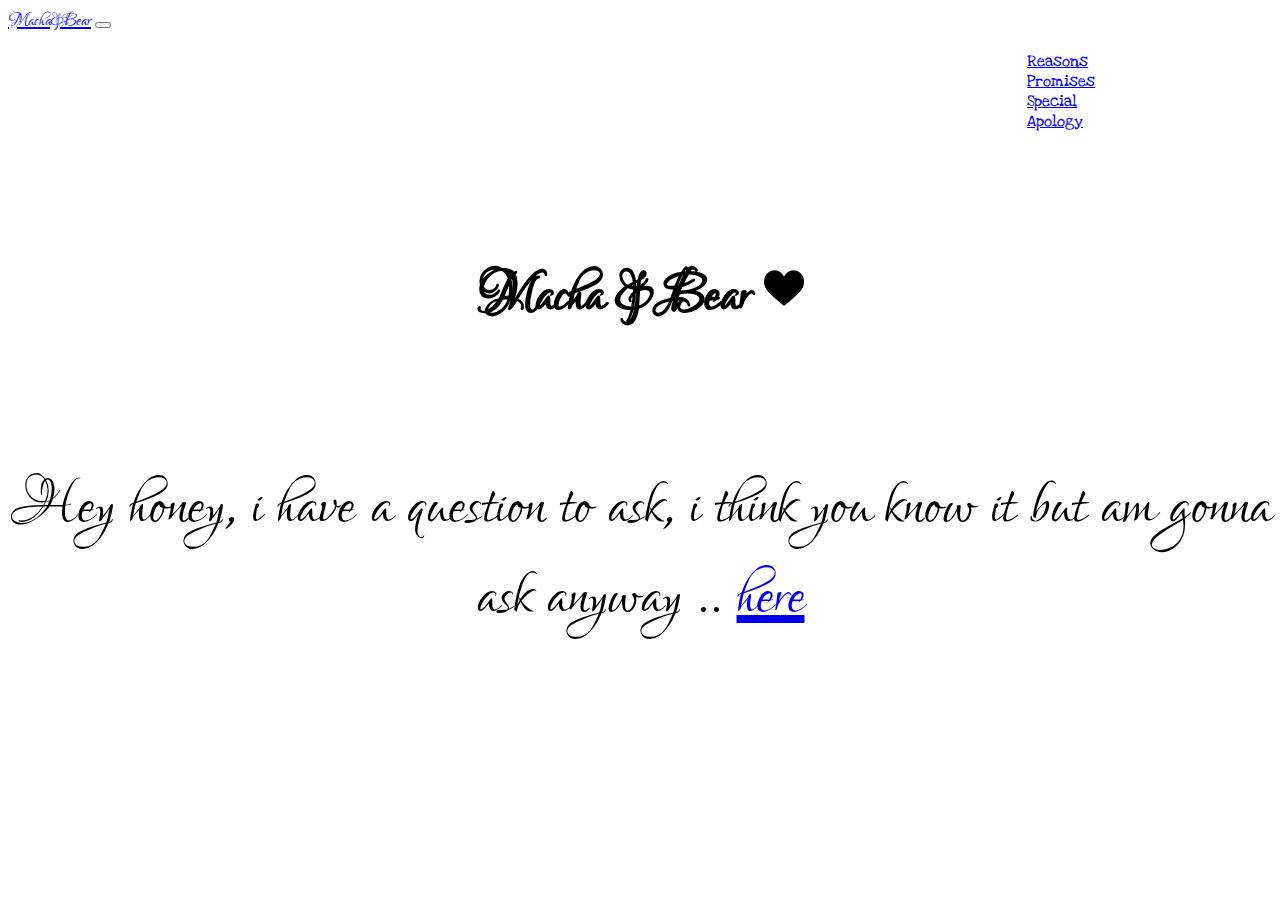
<file: index.html>
<!DOCTYPE html>
<html lang="en">
<head>
    <meta charset="UTF-8">
    <meta http-equiv="X-UA-Compatible" content="IE=edge">
    <meta name="viewport" content="width=device-width, initial-scale=1.0">
    <link rel="preconnect" href="https://fonts.gstatic.com">
    <link href="https://fonts.googleapis.com/css2?family=Lovers+Quarrel&display=swap" rel="stylesheet">
    <link href="https://fonts.googleapis.com/css2?family=Love+Ya+Like+A+Sister&display=swap" rel="stylesheet">
  
    <link href="https://cdn.jsdelivr.net/npm/bootstrap@5.0.0-beta3/dist/css/bootstrap.min.css" rel="stylesheet" integrity="sha384-eOJMYsd53ii+scO/bJGFsiCZc+5NDVN2yr8+0RDqr0Ql0h+rP48ckxlpbzKgwra6" crossorigin="anonymous">
    <link rel="stylesheet" href="Assets/style.css">
    <link rel="icon" href="Assets/imgs/favicon.ico">
    <title>i love you</title>
</head>
<body>
  <div class="container">
    <nav class="navbar navbar-expand-lg navbar-light" style="background-color: white">
      <div class="container-fluid">
        <a class="navbar-brand" href="index.html" style="font-family:'Lovers Quarrel', cursive; font-size: 1.5rem;">Macha&Bear</a>
        <button class="navbar-toggler" type="button" data-bs-toggle="collapse" data-bs-target="#navbarSupportedContent" aria-controls="navbarSupportedContent" aria-expanded="false" aria-label="Toggle navigation">
          <span class="navbar-toggler-icon"></span>
        </button>
        <div class="collapse navbar-collapse" id="navbarSupportedContent">
          <ul class="navbar-nav me-auto mb-2 mb-lg-0 ">
            <li class="nav-item">
              <a class="nav-link" href="Assets/Reasons.html">Reasons</a>
            </li>
            <li class="nav-item">
              <a class="nav-link" href="Assets/Promises.html">Promises</a>
            </li>
            <li class="nav-item">
              <a class="nav-link" href="Assets/apology.html">Special Apology</a>
            </li>
          </ul>
        </div>
      </div>
    </nav>
  </div>
    

    

    <div class="container">
      <div class="row">
        <div class="col ">
          <div id="intro">
            <h1 style="text-align: center;">Macha & Bear 
                    <img src="Assets/imgs/like.png" width="40px" height="40px">
            </h1>
          </div>
          <div >
            <p>
              Hey honey, i have a question to ask, i think you know it but am gonna ask anyway .. <a href="Assets/bigQ.html">here</a>
            </p>
          </div>
        </div>
      </div>
    </div>


    <script src="https://cdn.jsdelivr.net/npm/bootstrap@5.0.0-beta3/dist/js/bootstrap.bundle.min.js" integrity="sha384-JEW9xMcG8R+pH31jmWH6WWP0WintQrMb4s7ZOdauHnUtxwoG2vI5DkLtS3qm9Ekf" crossorigin="anonymous"></script>
</body>
</html>
</file>
<file: Assets/style.css>
#intro{
    font-family: 'Lovers Quarrel', cursive;
    width: 400px;
    margin: 0 auto;
    margin-top: 10%;
}
h1{
    font-size: 70px;
}
.nav-item{
    margin-right: 30%;
    margin-left: 80%;
}

p{
    margin-top: 10%;
    text-align: center;
    font-family: 'Lovers Quarrel', cursive;
    font-size: 80px;
}

.rl{
    font-family: 'Love Ya Like A Sister', cursive;
    font-size: 16px;
    
    margin: 0 auto;
    margin-top: 3%;
    margin-bottom: 15%;
}
.rl li{
    margin-top: 10px;
}

.nav-link{
    font-family: 'Love Ya Like A Sister', cursive;
}
ul{
    list-style-type: none;
}
#ap{
    margin-top: 10%;
    text-align: center;
    font-family: 'Lovers Quarrel', cursive;
    font-size: 80px;
}
</file>
